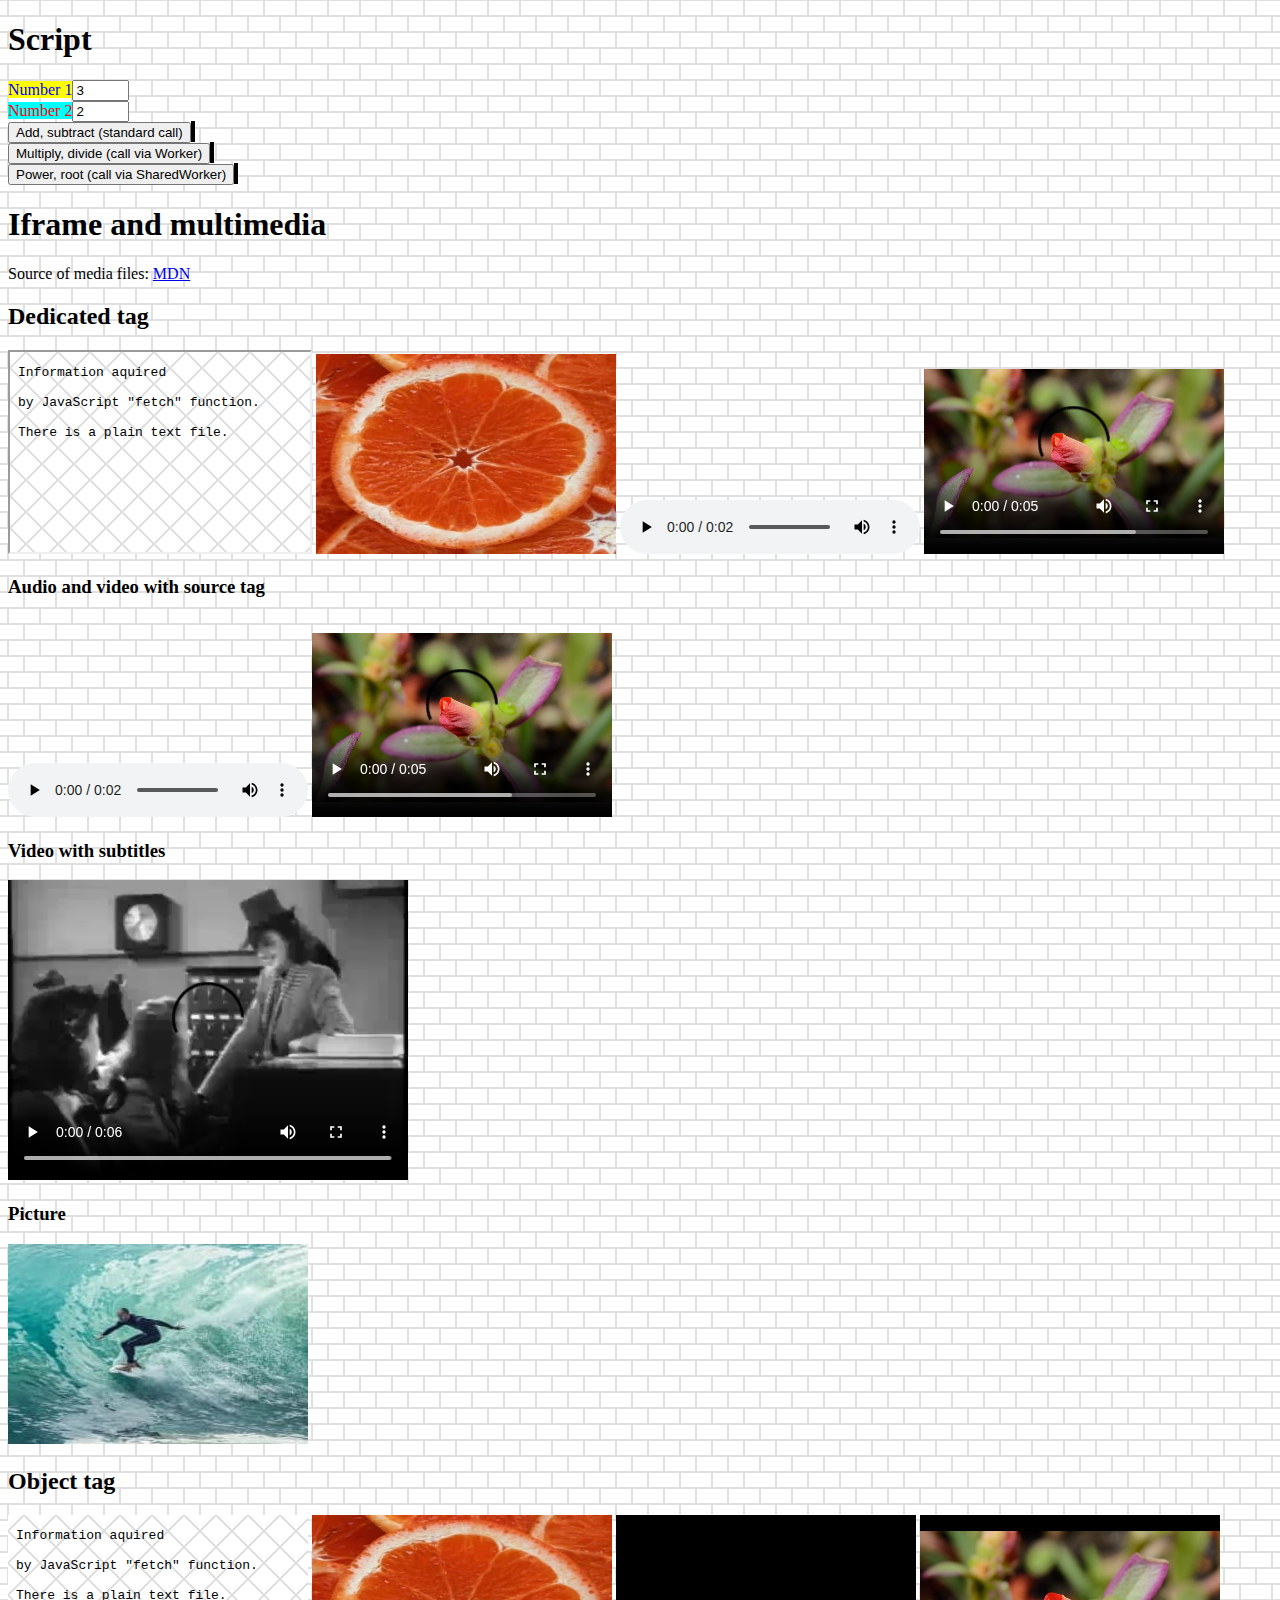
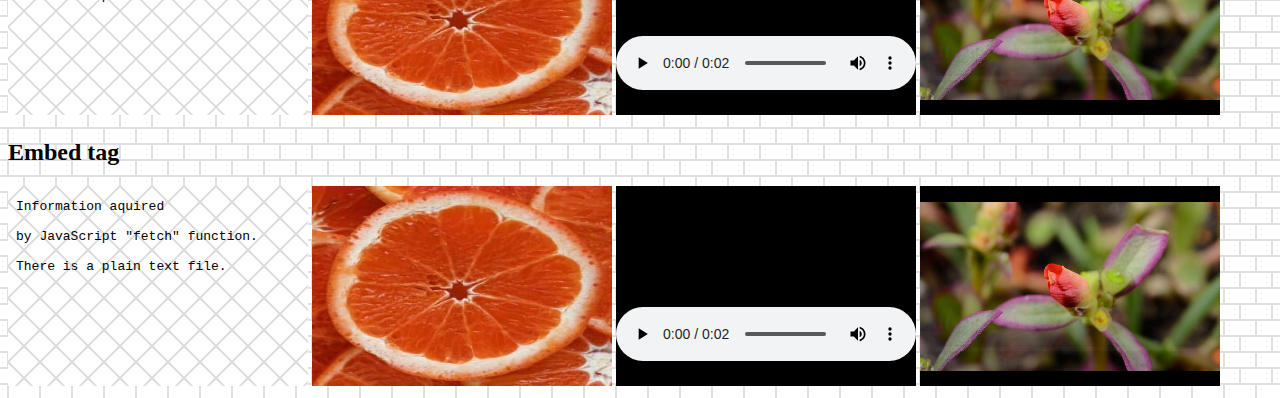
<file: Samples/Multimedia/index.html>
<!DOCTYPE html>
<html>
  <head>
    <title>Bundler test page</title>
    <link rel="stylesheet" href="style.css">
    <link rel="icon" type="image/x-icon" href="favicon.ico">
    <meta charset="UTF-8"> 
  </head>
  <body background="media/back.png" bgcolor="#c0c0c0">
    <h1>Script</h1>
    
    <!-- Numbers -->
    <span class="C1">Number 1</span><input type="text" size="4" id="Num1" value="3"><br>
    <span class="C2">Number 2</span><input type="text" size="4" id="Num2" value="2"><br>
    
    <!-- Actions and results -->
    <button onclick="AddSub()">Add, subtract (standard call)</button> <span class="C3" id="NumResult1"></span><br>
    <button onclick="MulDiv()">Multiply, divide (call via Worker)</button> <span class="C3" id="NumResult2"></span><br>
    <button onclick="PwrRoot()">Power, root (call via SharedWorker)</button> <span class="C3" id="NumResult3"></span><br>
    
    <!-- Scripts -->
    <script src="app1.js"></script>
    <script src="app2.js"></script>
    <script src="app3.js"></script>

    <h1>Iframe and multimedia</h1>
    Source of media files: <a href="https://developer.mozilla.org/en-US/docs/Web/HTML/Element">MDN</a>
    
    <h2>Dedicated tag</h2>
    <iframe src="frame.html" width="300" height="200"></iframe>
    <img src="media/picture.jpg" width="300" height="200">
    <audio src="media/sound.mp3" width="300" height="200" controls></audio> 
    <video src="media/movie.mp4" width="300" height="200" controls></video>     

    <h3>Audio and video with source tag</h3>
    <audio width="300" height="200" controls><source src="media/sound.mp3" type="audio/mp3"></audio> 
    <video width="300" height="200" controls><source src="media/movie.mp4" type="video/mp4"></video>     

    <h3>Video with subtitles</h3>
    <video controls src="media/subtitles.mp4" width="400" height="300">
      <track default kind="captions" srclang="en" src="media/subtitles.vtt">
    </video>

    <h3>Picture</h3>
    <picture>
      <source srcset="media/pictureset.jpg">
      <img src="media/picture.jpg" width="300" height="200">
    </picture>

    <h2>Object tag</h2>
    <object data="frame.html" width="300" height="200"></object>  
    <object data="media/picture.jpg" width="300" height="200"></object>
    <object data="media/sound.mp3" width="300" height="200"></object>
    <object data="media/movie.mp4" width="300" height="200"></object>
    
    <h2>Embed tag</h2>
    <embed type="text/html" src="frame.html" width="300" height="200">
    <embed type="image/jpg" src="media/picture.jpg" width="300" height="200">
    <embed type="audio/mp3" src="media/sound.mp3" width="300" height="200">
    <embed type="video/mp4" src="media/movie.mp4" width="300" height="200">
    
  </body>
</html>
</file>
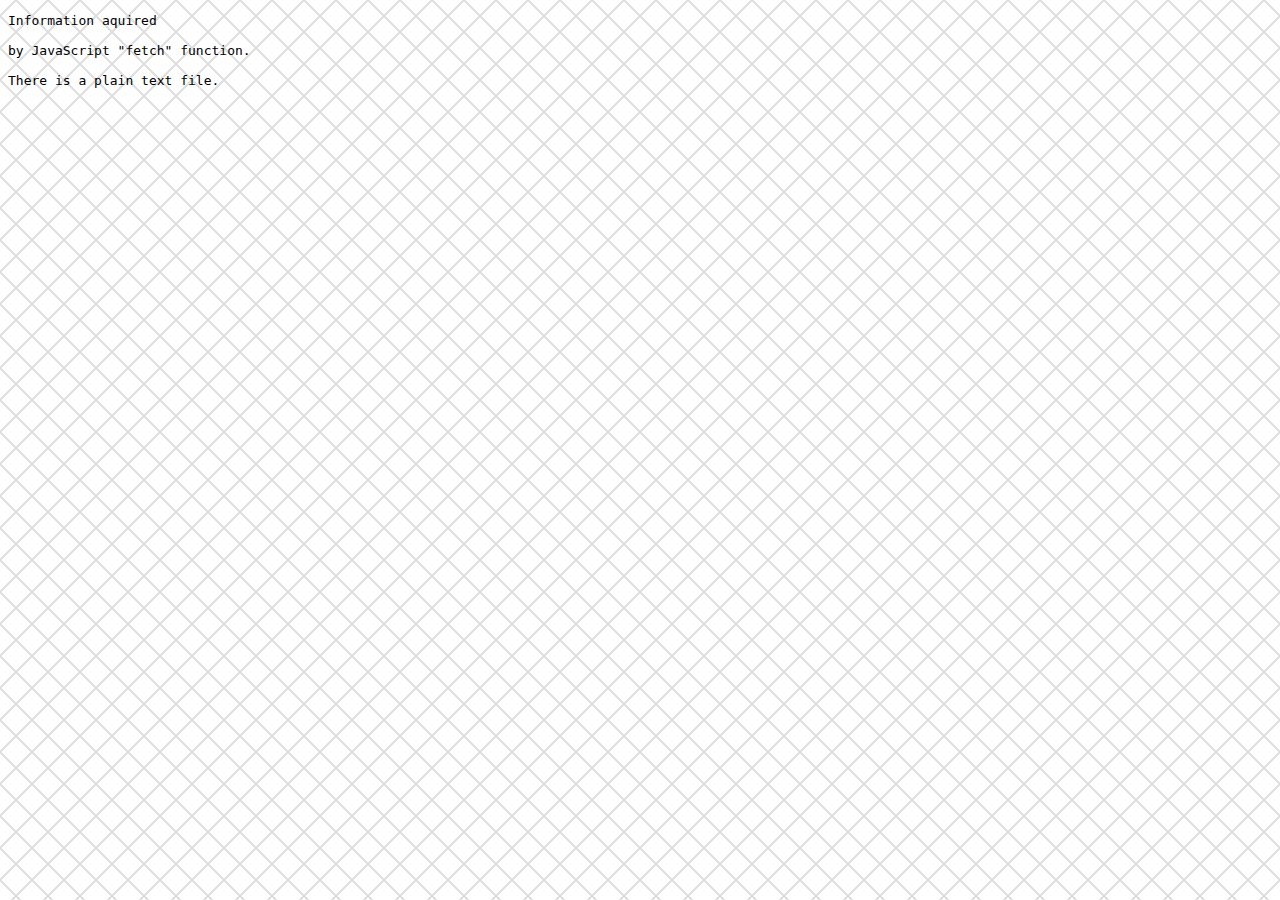
<file: Samples/Multimedia/frame.html>
<!DOCTYPE html>
<html>
  <head>
    <style>
      body {
        background-image: url("media/framebg.png");
        background-color: #ffffc0;
      }
    </style>
  </head>
  <body>
    <span id="info"></span>
    <script>
      fetch("media/info.txt").then((response) => {
          response.text().then((data) => {
          document.getElementById("info").innerHTML = ("<pre>" + data + "</pre>");
        });
      }).catch((response) => {
        document.getElementById("info").innerHTML = ("JavaScript fetch error");
      });
    </script>
  </body>
</html>
</file>
<file: Samples/Multimedia/style.css>
.C1 {
    background-color: #ffff00;
    color: #0000ff;
}

.C2 {
    background-color: #00ffff;
    color: #ff0000;
}

.C3 {
    background-color: #ffffff;
    color: #000000;
    border-width: 2px;
    border-style: solid;
}
</file>
